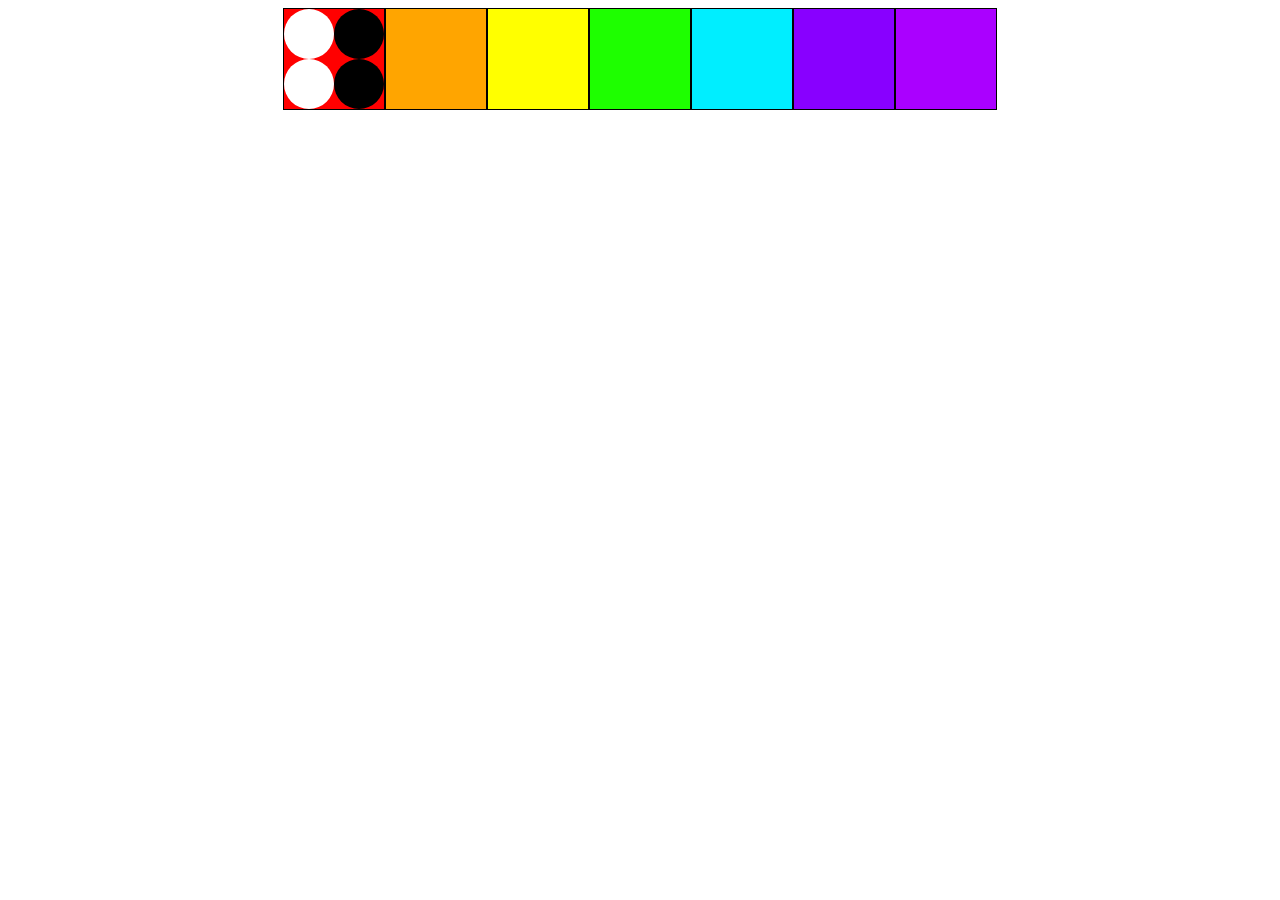
<file: Flex Grid.html>
<!DOCTYPE html>
<html lang="en">
  <head>
    <meta charset="UTF-8" />
    <meta name="viewport" content="width=device-width, initial-scale=1.0" />
    <title>Document</title>
    <style>
      .flexbox > * {
        min-width: 100px;
        min-height: 100px;
        border: solid 1px;
      }
      .flexbox {
        display: flex;
        flex-direction: row;
        justify-content: center;
      }
      .red-container > * {
        width: 50px;
        height: 50px;
        border-radius: 50%;
      }
      .red-container {
        display: grid;
        grid-template: 1fr 1fr/1fr 1fr;
      }
    </style>
  </head>
  <body>
    <div class="flexbox">
      <div class="red-container" style="background-color: red">
        <div class="white" style="background-color: white"></div>
        <div class="black" style="background-color: black"></div>
        <div class="white" style="background-color: white"></div>
        <div class="black" style="background-color: black"></div>
      </div>
      <div class="orange" style="background-color: orange"></div>
      <div class="yellow" style="background-color: yellow"></div>
      <div class="green" style="background-color: rgb(30, 255, 0)"></div>
      <div class="blue" style="background-color: rgb(0, 238, 255)"></div>
      <div class="indigo" style="background-color: rgb(136, 0, 255)" ;></div>
      <div class="violet" style="background-color: rgb(170, 0, 255)" ;></div>
    </div>
  </body>
</html>
</file>
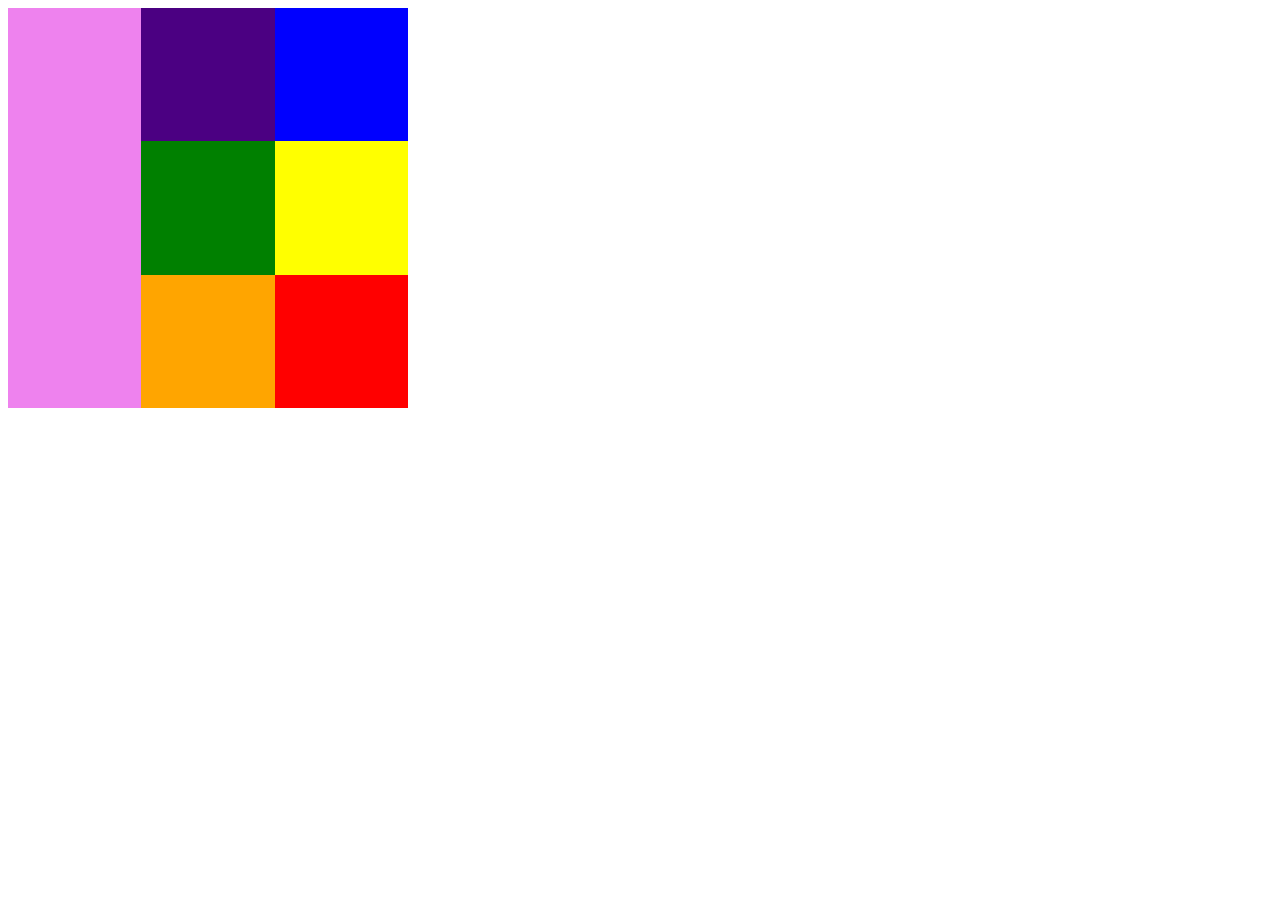
<file: Grid.html>
<!DOCTYPE html>
<html lang="en">
  <head>
    <meta charset="UTF-8" />
    <meta name="viewport" content="width=device-width, initial-scale=1.0" />
    <title>Document</title>
    <style>
      .container {
        display: grid;
        grid-template: 1fr 1fr 1fr / 1fr 1fr 1fr;
        height: 400px;
        width: 400px;
      }

      .violet {
        background-color: violet;
        grid-row: span 3;
      }
      .indigo {
        background-color: indigo;
      }
      .blue {
        background-color: blue;
      }
      .green {
        background-color: green;
      }
      .yellow {
        background-color: yellow;
      }
      .orange {
        background-color: orange;
      }
      .red {
        background-color: red;
      }
    </style>
  </head>
  <body>
    <div class="container">
      <div class="violet"></div>
      <div class="indigo"></div>
      <div class="blue"></div>
      <div class="green"></div>
      <div class="yellow"></div>
      <div class="orange"></div>
      <div class="red"></div>
    </div>
  </body>
</html>
</file>
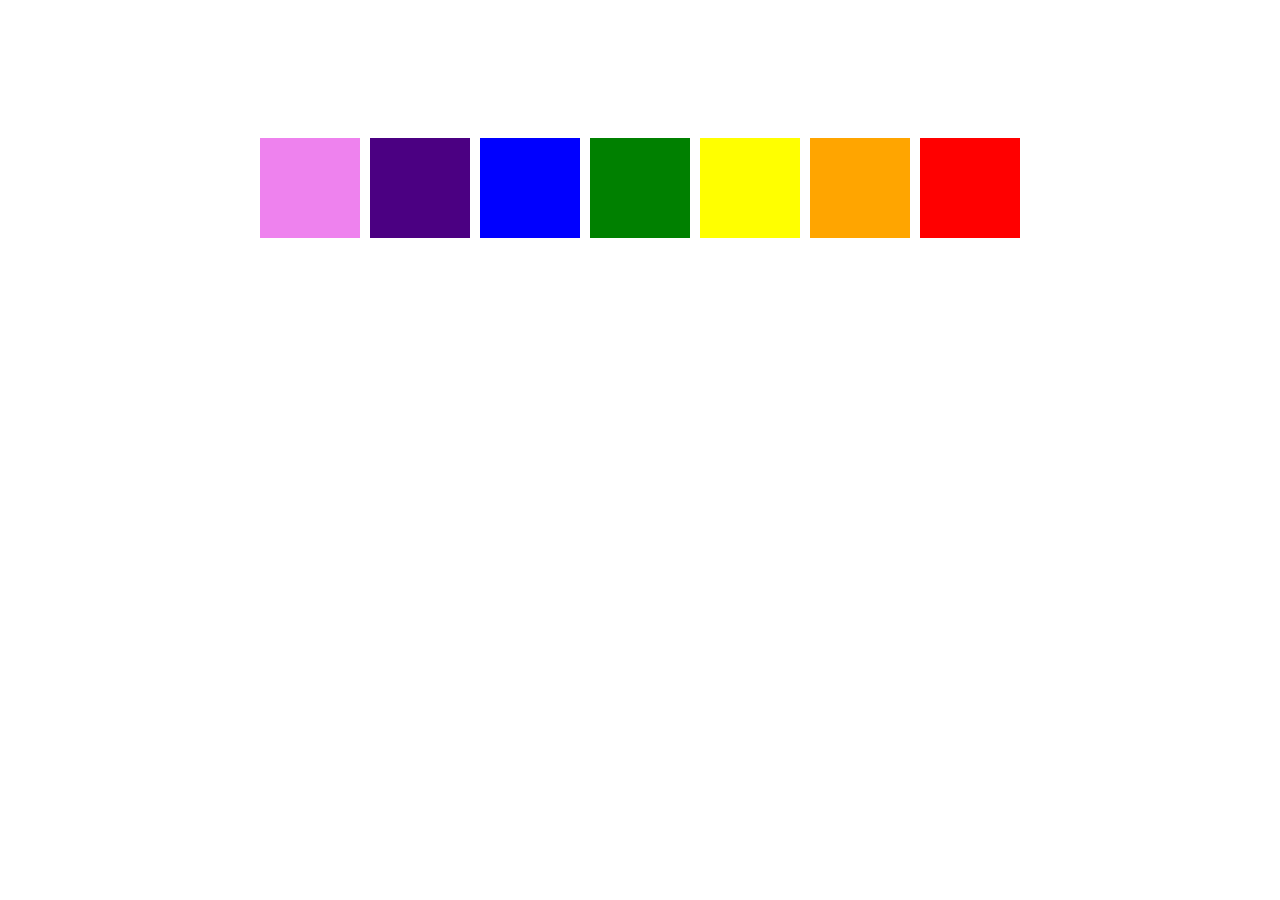
<file: Practice Flex.html>
<!DOCTYPE html>
<html lang="en">
<head>
    <meta charset="UTF-8">
    <meta name="viewport" content="width=device-width, initial-scale=1.0">
    <title>Document</title>
    <style>
        
     .container{
        display: flex;
        flex-wrap: wrap;
        flex-direction: row;
        justify-content: center;
        align-content: center;
        height: 40vh;
        gap: 10px;
     }

        .violet{
            background-color: violet;
            width: 100px;
            height:100px;
        }
        .indigo{
            background-color: indigo;
            width: 100px;
            height:100px;
        }
        .blue{
            background-color: blue;
            width: 100px;
            height:100px;
        }
        .green{
            background-color: green;
            width: 100px;
            height:100px;
        }
        .yellow{
            background-color: yellow;
            width: 100px;
            height:100px;
        }
        .orange{
            background-color: orange;
            width: 100px;
            height:100px;
        }
        .red{
            background-color: red;
            width: 100px;
            height:100px;
        }
    </style>
</head>
<body>
    <div class="container">
        <div class="violet"></div>
        <div class="indigo"></div>
        <div class="blue"></div>
        <div class="green"></div>
        <div class="yellow"></div>
        <div class="orange"></div>
        <div class="red"></div>
    </div>
</body>
</html>
</file>
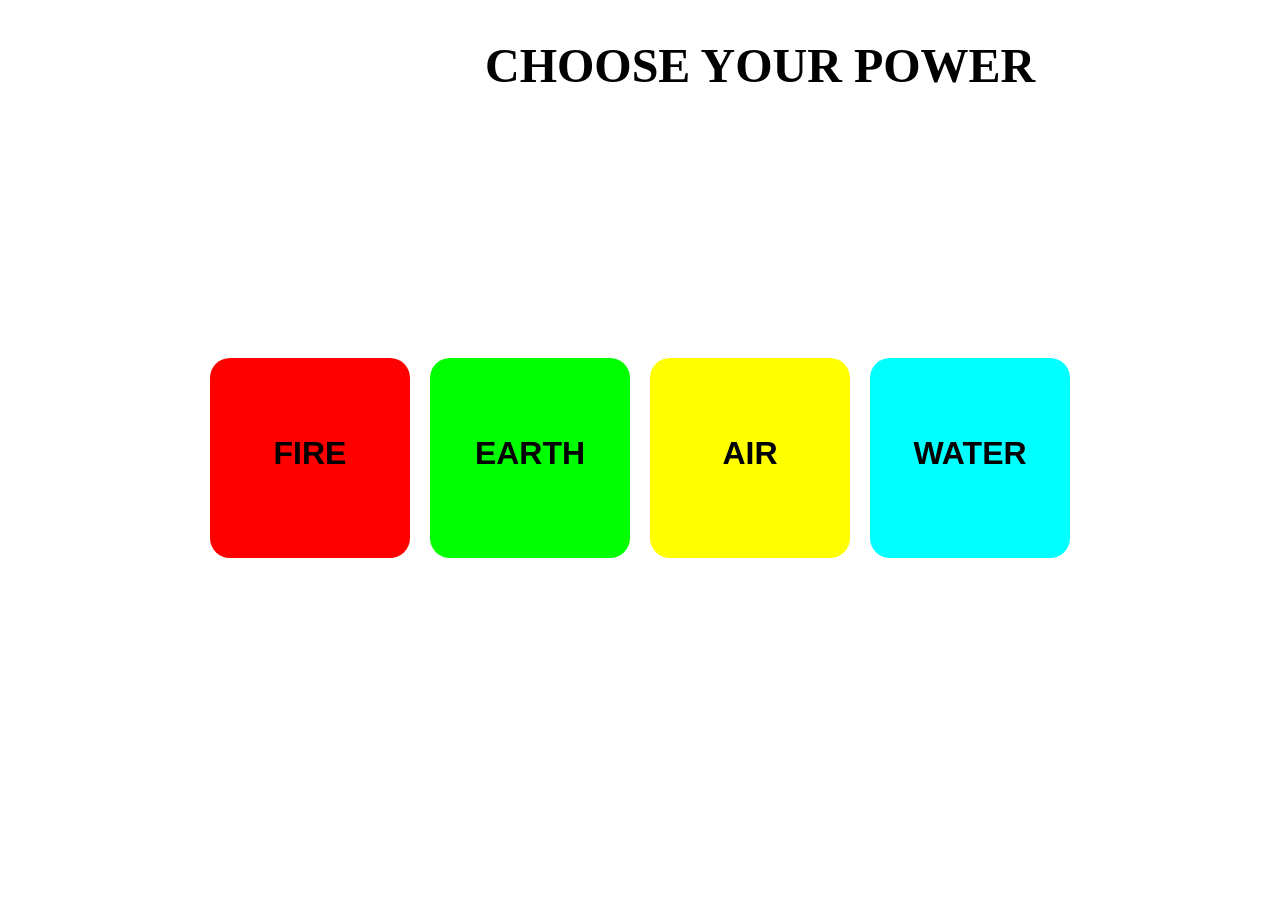
<file: shapes 2.html>
<!DOCTYPE html>
<html lang="en">
<head>
    <meta charset="UTF-8">
    <meta name="viewport" content="width=device-width, initial-scale=1.0">
    <title>Document</title>

    <style>
   
   
   
   .container{
    display: flex;
    gap: 20px;
    flex-direction: row;
    justify-content: center;
    align-items: center;
    height: 100vh;
   }
   
   .box{
    border-radius: 20px;
    height: 200px;
    min-width: 200px;
    transition: ease transform 0.1s, ease background-color 0.2s, box-shadow 0.3s ease;
   }
  
   .box:hover{
    transform: scale(1.1);
    box-shadow: 0 10px 20px rgba(0, 0, 0, 0.5);
   }

   .red{
    background-color: rgb(255, 0, 0);
   }
   .green{
    background-color: rgb(0, 255, 0);
   }.blue{
    background-color: rgb(0, 255, 255);
   }.yellow{
    background-color: rgb(255, 255, 0);
   }
    
   .red:hover{
    background-color: rgb(225, 0, 0);
   }
   .green:hover{
    background-color: rgb(0, 224, 0);
   }.blue:hover{
    background-color: rgb(0, 223, 223);
   }.yellow:hover{
    background-color: rgb(232, 232, 0);
   }
    
   h2{
    text-align: center;
    position: relative;
    top: 25%;
    font-family: 'Trebuchet MS', 'Lucida Sans Unicode', 'Lucida Grande', 'Lucida Sans', Arial, sans-serif;
    font-size: xx-large;
   }
   
   h1{
    position: absolute;
    margin: 30px;
    font-size: xxx-large;
    left: 455px;
   }
   
  
   
   </style>


</head>
<body>
    
    <h1>CHOOSE YOUR POWER</h1>
    
    <div class="container">
     <div class="red box">
        <h2>FIRE</h2>
     </div>
     <div class="green box">
        <h2>EARTH</h2>
     </div>
     <div class="yellow box">
        <h2>AIR</h2>
     </div>
     <div class="blue box">
        <h2>WATER</h2>
     </div>
    </div>
    
</body>
</html>
</file>
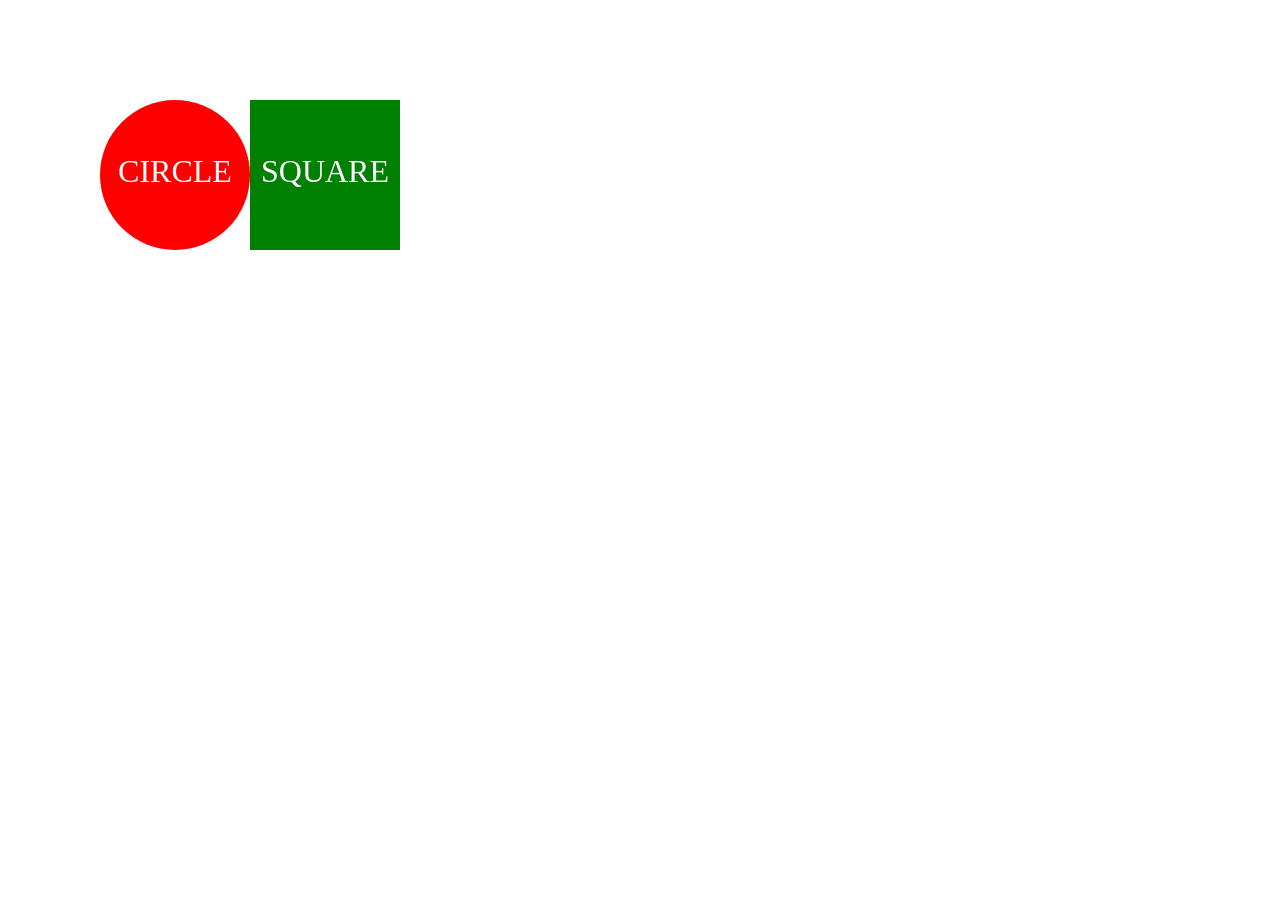
<file: shapes.html>
<!DOCTYPE html>
<html lang="en">
<head>
    <meta charset="UTF-8">
    <meta name="viewport" content="width=device-width, initial-scale=1.0">
    <title>Document</title>
    <style>
        .circle>p{
            padding: 0%;
            margin: 0%;
            text-align: center;
            position: relative;
            top: 35%;
            font-size: 2rem;
            color: white;
        }
     .square>p{
            padding: 0%;
            margin: 0%;
            text-align: center;
            position: relative;
            top: 35%;
            font-size: 2rem;
            color: white;
        }
     .circle{
        background-color: red;
        width: 150px;
        height: 150px;
        border-radius: 50%;
        position: absolute;
        top: 100px;
        left: 100px; 
    }
     .square{
        background-color: green;
        width: 150px;
        height: 150px;
        position: absolute;
        top: 100px;
        left: 250px;
     }

        
        
     
</style>
</head>
<body>
    <div>
        <div class="circle">
        <p>CIRCLE</p>
        </div>
        <div class="square">
        <p>SQUARE</p>
        </div>
        </div>
</body>
</html>
</file>
